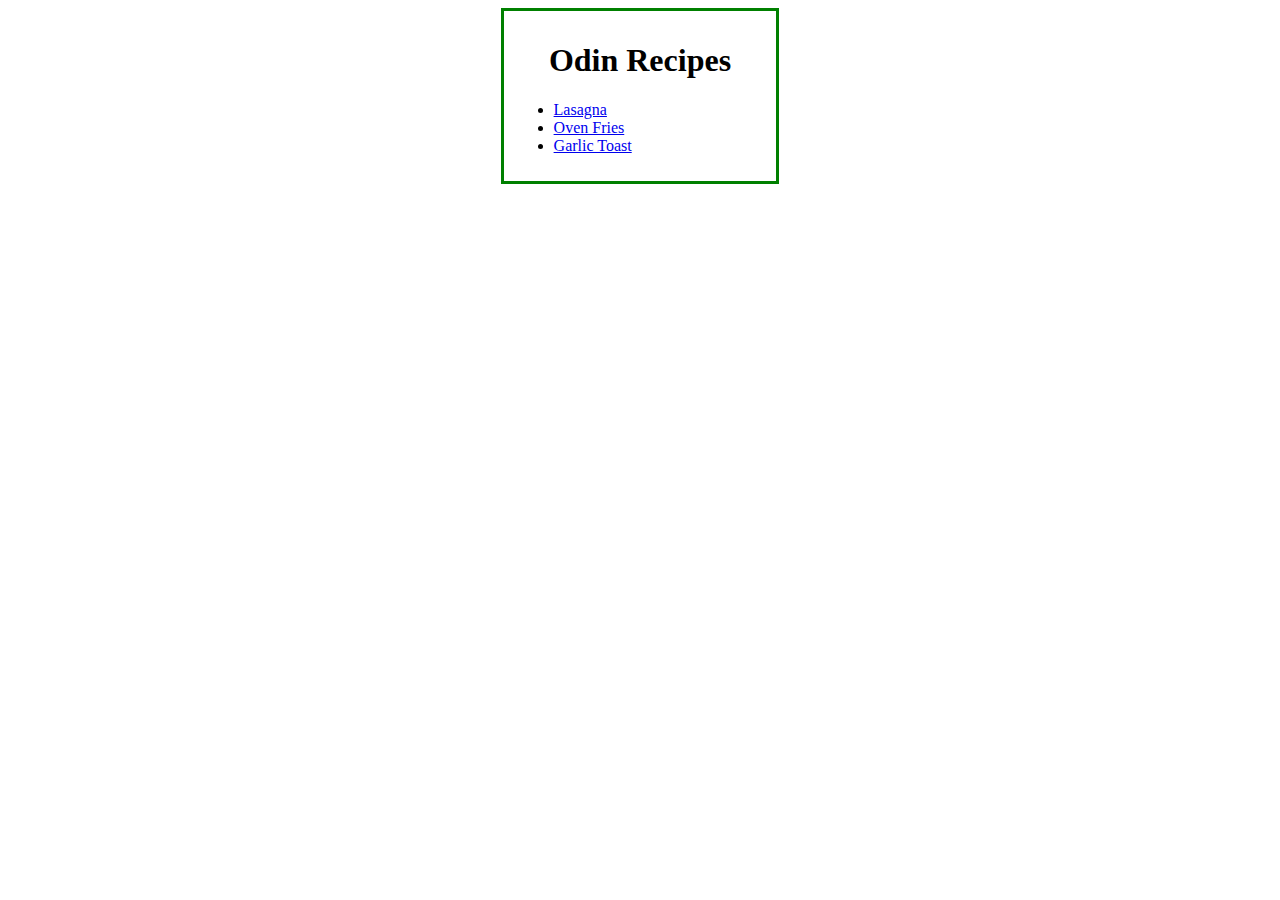
<file: index.html>
<!DOCTYPE html>
<html lang="en">
    <head>
        <meta charset="UTF-8">
        <title>Odin Recipes</title>
        <link rel="stylesheet" href="style.css">
    </head>
    <body>
        <div class="center">
            <h1 style="text-align: center;">Odin Recipes</h1>
            <ul>
             <li><a href="recipes/lasagna.html">Lasagna</a></li>
             <li><a href="recipes/fries.html">Oven Fries</a></li>
             <li><a href="recipes/toast.html">Garlic Toast</a></li>
            </ul>
       </div>
    </body>
</html>
</file>
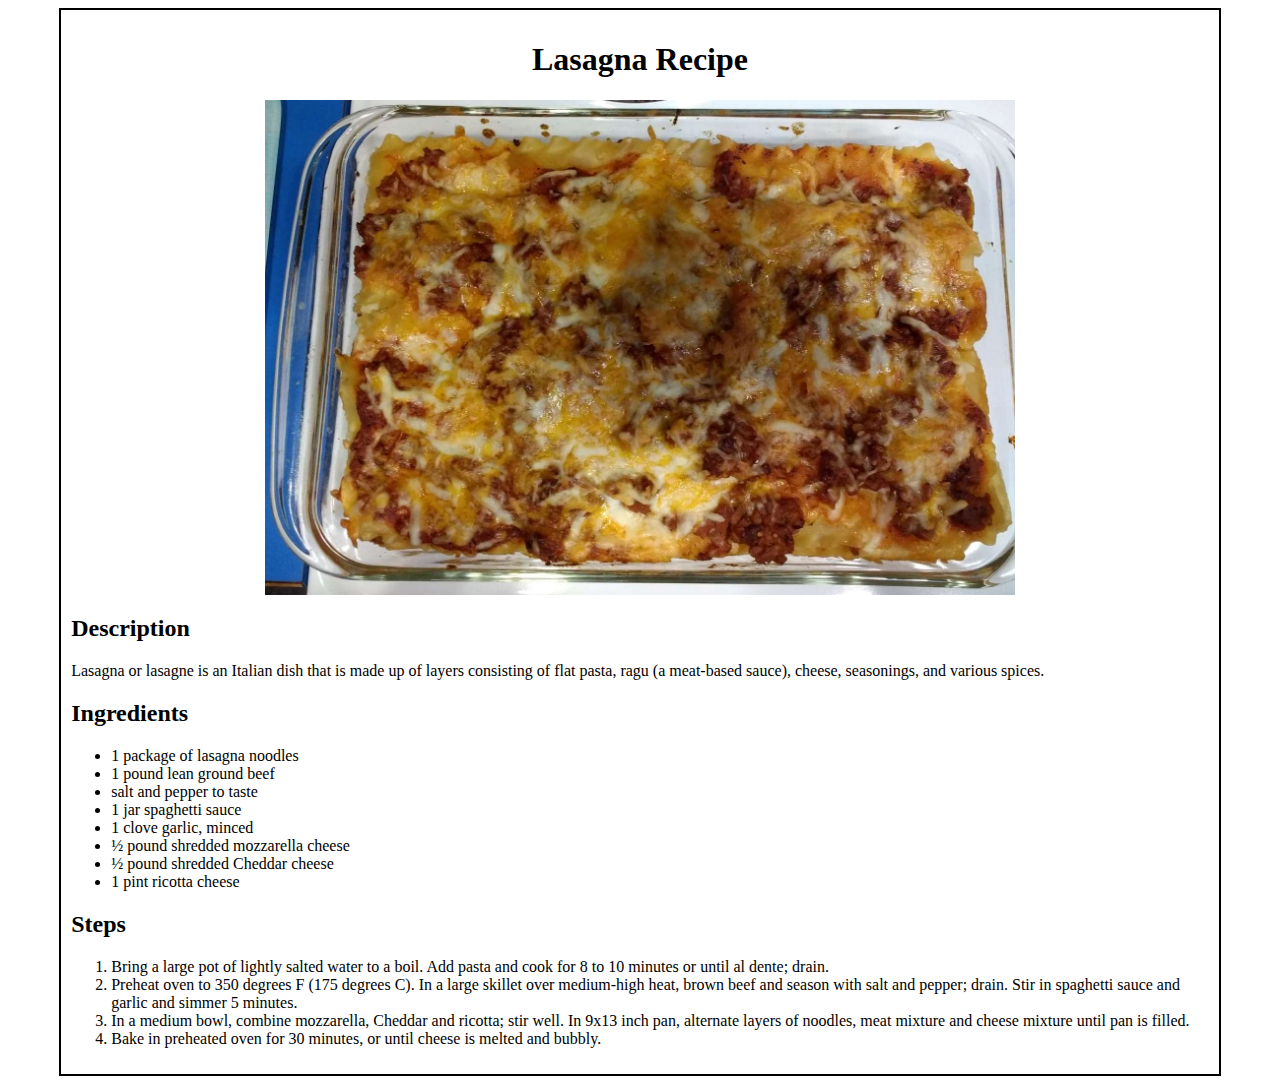
<file: recipes/lasagna.html>
<!DOCTYPE html>
<html lang="en">
    <head>
        <meta charset="UTF-8">
        <title>Lasagna Recipe</title>
        <link rel="stylesheet" href="../style.css">
    </head>
    <body>
        <div class="center-recipe">
        <h1 style="text-align: center;">Lasagna Recipe</h1>
        <img src="../images/lasagna.jpg" alt="lasagna" height="350">
        <h2>Description</h2>
        <p>Lasagna or lasagne is an Italian dish that is made up of layers consisting of flat pasta, ragu (a meat-based sauce), cheese, seasonings, and various spices.</p>
        <h2>Ingredients</h2>
        <ul>
            <li>1 package of lasagna noodles</li>
            <li>1 pound lean ground beef</li>
            <li>salt and pepper to taste</li>
            <li>1 jar spaghetti sauce</li>
            <li>1 clove garlic, minced</li>
            <li>½ pound shredded mozzarella cheese</li>
            <li>½ pound shredded Cheddar cheese</li>
            <li>1 pint ricotta cheese</li>
        </ul>
        <h2>Steps</h2>
        <ol>
            <li>Bring a large pot of lightly salted water to a boil. Add pasta and cook for 8 to 10 minutes or until al dente; drain.
            </li>
            <li>Preheat oven to 350 degrees F (175 degrees C). In a large skillet over medium-high heat, brown beef and season with salt and pepper; drain. Stir in spaghetti sauce and garlic and simmer 5 minutes.</li>
            <li>In a medium bowl, combine mozzarella, Cheddar and ricotta; stir well. In 9x13 inch pan, alternate layers of noodles, meat mixture and cheese mixture until pan is filled.
            </li>
            <li>
                Bake in preheated oven for 30 minutes, or until cheese is melted and bubbly.
            </li>
        </ol>
        </div>
    </body>
</html>
</file>
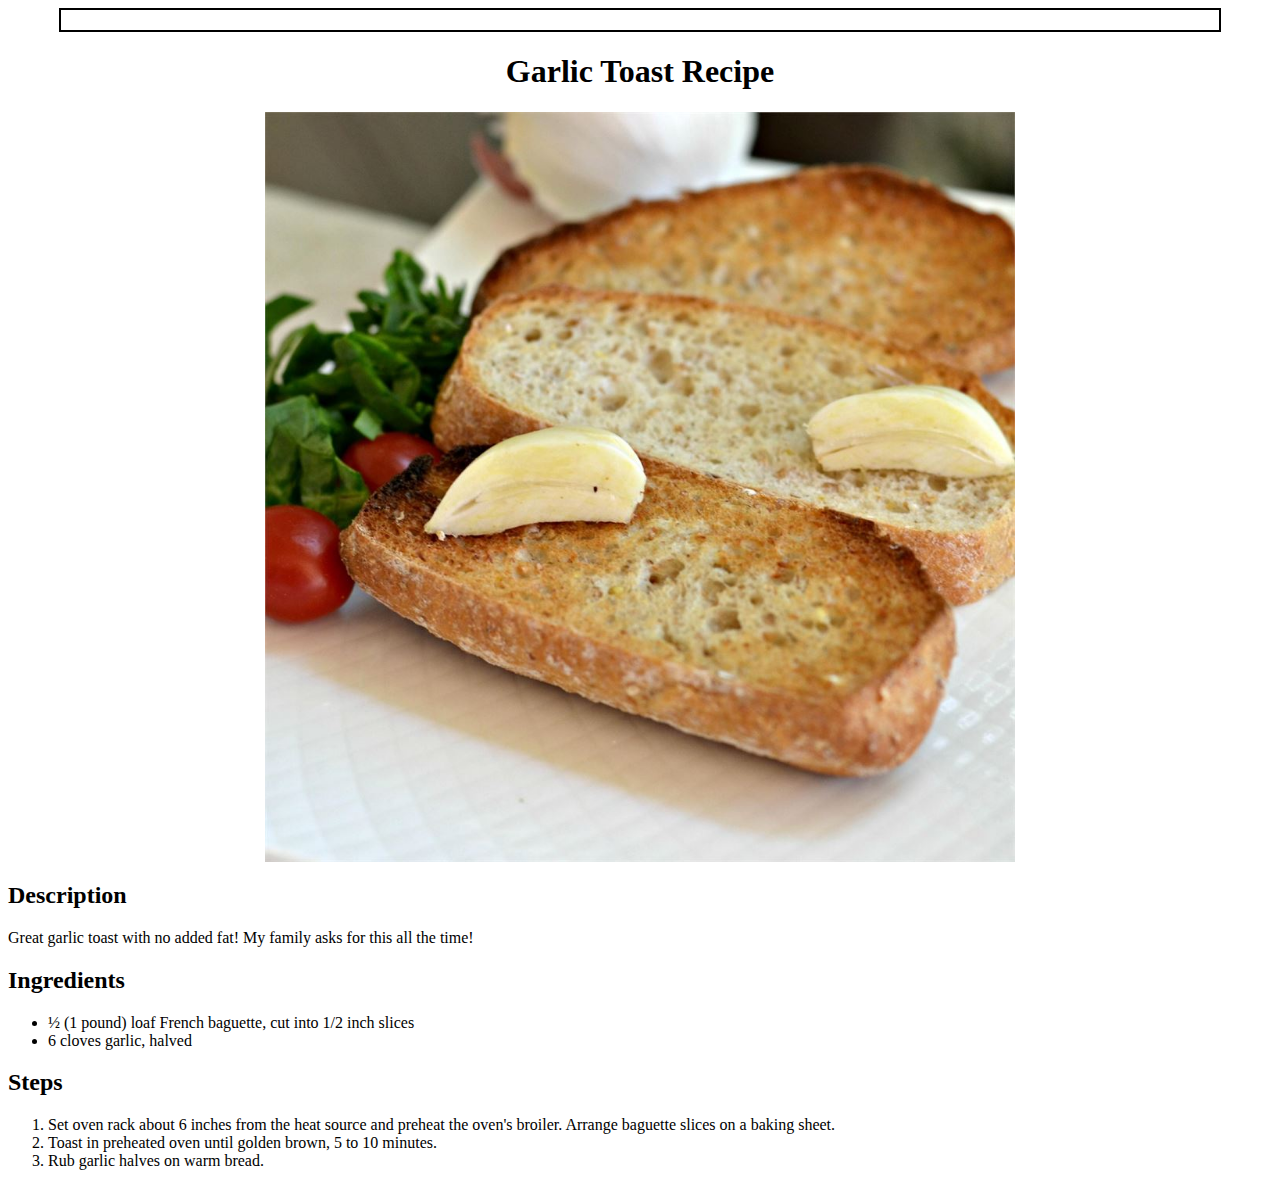
<file: recipes/toast.html>
<!DOCTYPE html>
<html lang="en">
    <head>
        <meta charset="UTF-8">
        <title>Toast Recipe</title>
        <link rel="stylesheet" href="../style.css">
    </head>
    <body>
        <div class="center-recipe"></div>
        <h1 style="text-align: center;">Garlic Toast Recipe</h1>
        <img src="../images/toast.jpg" alt="toast" height="350">
        <h2>Description</h2>
        <p>Great garlic toast with no added fat! My family asks for this all the time!</p>
        <h2>Ingredients</h2>
        <ul>
            <li>½ (1 pound) loaf French baguette, cut into 1/2 inch slices</li>
            <li>6 cloves garlic, halved</li>
        </ul>
        <h2>Steps</h2>
        <ol>
            <li>
                Set oven rack about 6 inches from the heat source and preheat the oven's broiler. Arrange baguette slices on a baking sheet.
            </li>
            <li>
                Toast in preheated oven until golden brown, 5 to 10 minutes.
            </li>
            <li>
                Rub garlic halves on warm bread.
            </li>
        </ol></div>
    </body>
</html>
</file>
<file: style.css>
.center {
    margin: auto;
    width: 20%;
    border: 3px solid green;
    padding: 10px;
  }

  img {
    display: block;
    margin-left: auto;
    margin-right: auto;
    width: 750px;
    height: auto;
  }

.center-recipe {
    width: 90%;
    margin: auto;
    border: 2px solid rgb(0, 0, 0);
    padding: 10px;
}
</file>
